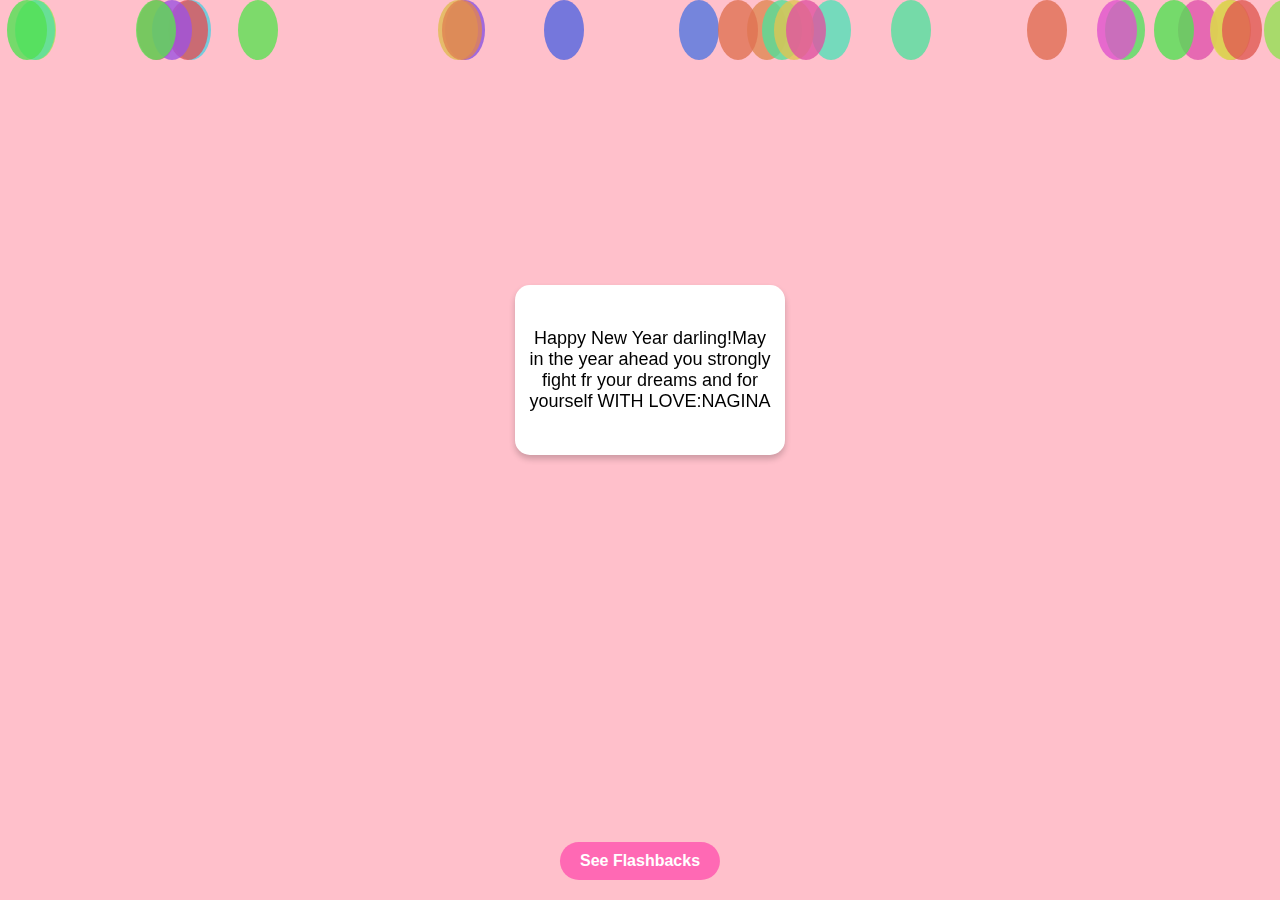
<file: index.html>
<!DOCTYPE html>
<html lang="en">
<head>
<meta charset="UTF-8">
<meta name="viewport" content="width=device-width, initial-scale=1.0">
<title>Surprise</title>
<link rel="stylesheet" href="style.css">
</head>
<body>
    <!-- Balloons -->
    <div class="balloon-container"></div>

    <!-- Flip card -->
    <div class="flip-card">
        <div class="flip-card-inner">
            <div class="flip-card-front">
                <p>Happy New Year darling!May in the year ahead you strongly fight fr your dreams and for yourself WITH LOVE:NAGINA</p>
            </div>
            <div class="flip-card-back">
                <p>Wishing you all the joy and love!remeber I am always there for you</p>
            </div>
        </div>
    </div>

    <!-- Next page button -->
    <a href="flashbacks.html" class="next-btn">See Flashbacks</a>

<script src="script.js"></script>
</body>
</html>
</file>
<file: style.css>
body {
    margin: 0;
    font-family: Arial, sans-serif;
    background-color: #ffc0cb; /* baby pink */
    overflow: hidden;
}

/* Flip card */
.flip-card {
    background-color: transparent;
    width: 250px;
    height: 150px;
    perspective: 1000px;
    position: absolute;
    top: 40%;
    left: 50%;
    transform: translate(-50%, -50%);
}

.flip-card-inner {
    position: relative;
    width: 100%;
    height: 100%;
    text-align: center;
    transition: transform 0.8s;
    transform-style: preserve-3d;
}

.flip-card:hover .flip-card-inner {
    transform: rotateY(180deg);
}

.flip-card-front, .flip-card-back {
    position: absolute;
    width: 100%;
    height: 100%;
    backface-visibility: hidden;
    display: flex;
    justify-content: center;
    align-items: center;
    font-size: 18px;
    padding: 10px;
    border-radius: 15px;
    box-shadow: 0 4px 6px rgba(0,0,0,0.2);
}

.flip-card-front {
    background: #fff;
}

.flip-card-back {
    background: #ffe6f0;
    transform: rotateY(180deg);
}

/* Button */
.next-btn {
    position: absolute;
    bottom: 20px;
    left: 50%;
    transform: translateX(-50%);
    text-decoration: none;
    background: #ff69b4;
    color: white;
    padding: 10px 20px;
    border-radius: 20px;
    font-weight: bold;
}

/* Balloon styles */
.balloon {
    position: absolute;
    width: 40px;
    height: 60px;
    background-color: red;
    border-radius: 50% 50% 50% 50%;
    opacity: 0.8;
    animation: floatUp linear infinite;
}

@keyframes floatUp {
    0% { transform: translateY(100vh) rotate(0deg); }
    100% { transform: translateY(-10vh) rotate(360deg); }
}

/* Flashback images */
.flashbacks-container img {
    width: 200px;
    margin: 15px;
    border-radius: 15px;
}

/* Hearts */
.heart {
    position: absolute;
    width: 30px;
    height: 30px;
    background: red;
    clip-path: polygon(50% 0%, 61% 17%, 98% 35%, 75% 68%, 50% 100%, 25% 68%, 2% 35%, 39% 17%);
    animation: floatHeart 5s linear infinite;
}

@keyframes floatHeart {
    0% { transform: translateY(100vh) scale(0.5); opacity: 0; }
    50% { opacity: 1; }
    100% { transform: translateY(-10vh) scale(1); opacity: 0; }
}
#flashbacks {
  position: relative;
  width: 100vw;
  height: 100vh;
  background: #ffd6e8; /* baby pink */
  overflow: hidden;
}

.pic {
  position: absolute;
  text-align: center;
}

.pic img {
  width: 190px;
  border-radius: 16px;
  box-shadow: 0 10px 20px rgba(0,0,0,0.15);
}

.pic span {
  display: block;
  margin-top: 6px;
  font-size: 14px;
  color: #ff4d88;
}
.float-area {
  position: relative;
  width: 100vw;
  height: 100vh;
  background: #ffd6e8;
  overflow: hidden;
}

/* common floating style */
.float {
  position: absolute;
  text-align: center;
  animation: floatUp 18s linear infinite;
}

.float img {
  width: 190px;
  border-radius: 16px;
  box-shadow: 0 10px 20px rgba(0,0,0,0.15);
}

.float p {
  margin-top: 6px;
  font-size: 14px;
  color: #ff4d88;
}

/* different start positions + delays */
.pic1 { left: 5%;  animation-delay: 0s; }
.pic2 { left: 30%; animation-delay: 4s; }
.pic3 { left: 55%; animation-delay: 8s; }
.pic4 { left: 75%; animation-delay: 12s; }

@keyframes floatUp {
  0% {
    top: 110%;
    transform: translateX(0);
  }
  50% {
    transform: translateX(25px);
  }
  100% {
    top: -40%;
    transform: translateX(-25px);
  }
}
</file>
